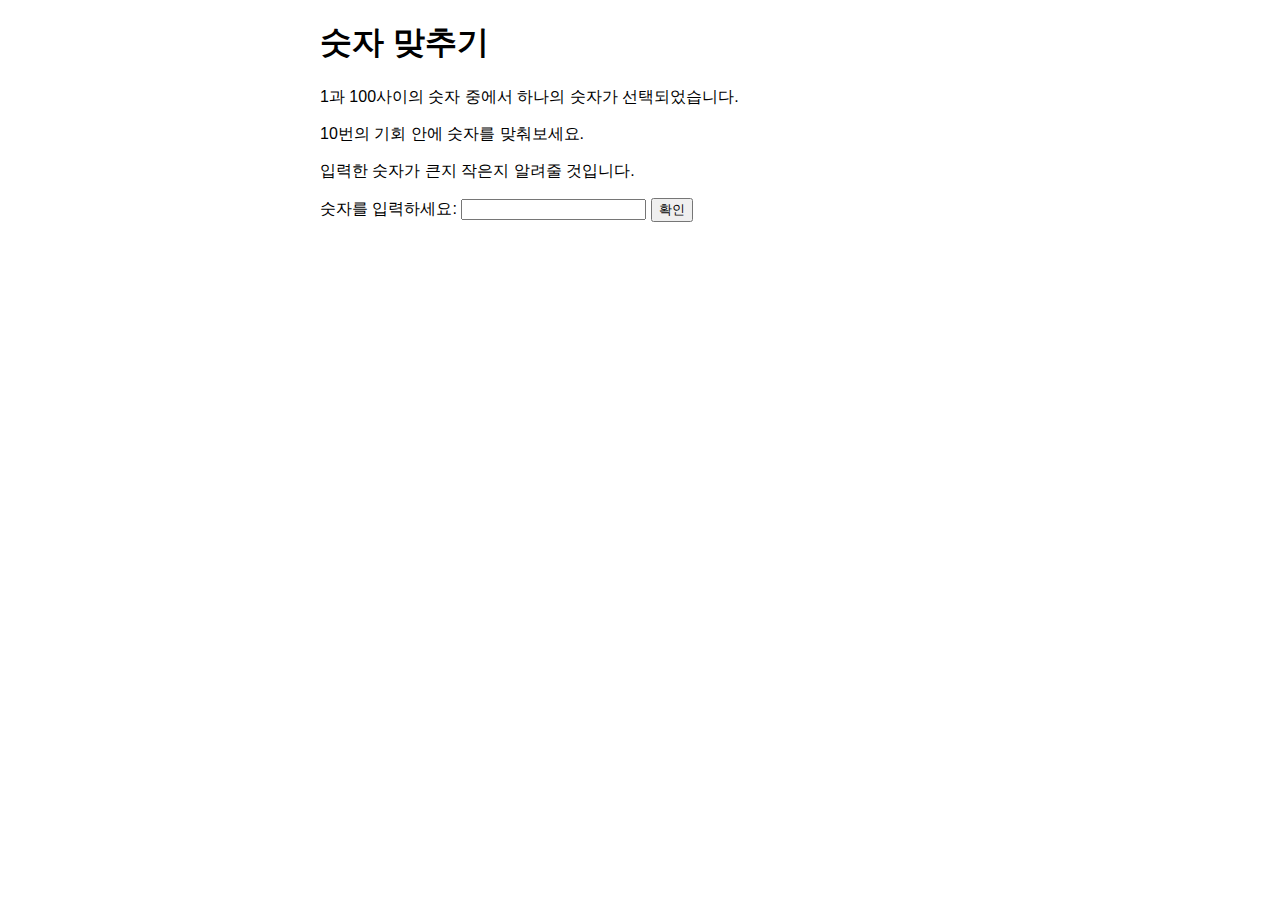
<file: index.html>
<!DOCTYPE html>
<html>
  <head>
    <meta charset="utf-8">
    <title>숫자 맞추기</title>
    <link href="style.css" rel="stylesheet" type="text/css">
  </head>

  <body>
    <h1>숫자 맞추기</h1>

    <p>1과 100사이의 숫자 중에서 하나의 숫자가 선택되었습니다.</p>
    <p>10번의 기회 안에 숫자를 맞춰보세요.</p>
    <p>입력한 숫자가 큰지 작은지 알려줄 것입니다.</p>

    <div class="form">
      <label for="guessField">숫자를 입력하세요: </label>
      <input type="text" id="guessField" class="guessField">
      <input type="submit" value="확인" class="guessSubmit">
    </div>

    <div class="resultParas">
      <p class="guesses"></p>
      <p class="lastResult"></p>
      <p class="lowOrHi"></p>
    </div>

    <script src="script.js"></script>
  </body>
</html>
</file>
<file: style.css>
html {
    font-family: sans-serif;
}
body {
    width: 50%;
    max-width: 800px;
    min-width: 480px;
    margin: 0 auto;
}
.lastResult {
    color: white;
    padding: 3px;
}
</file>
